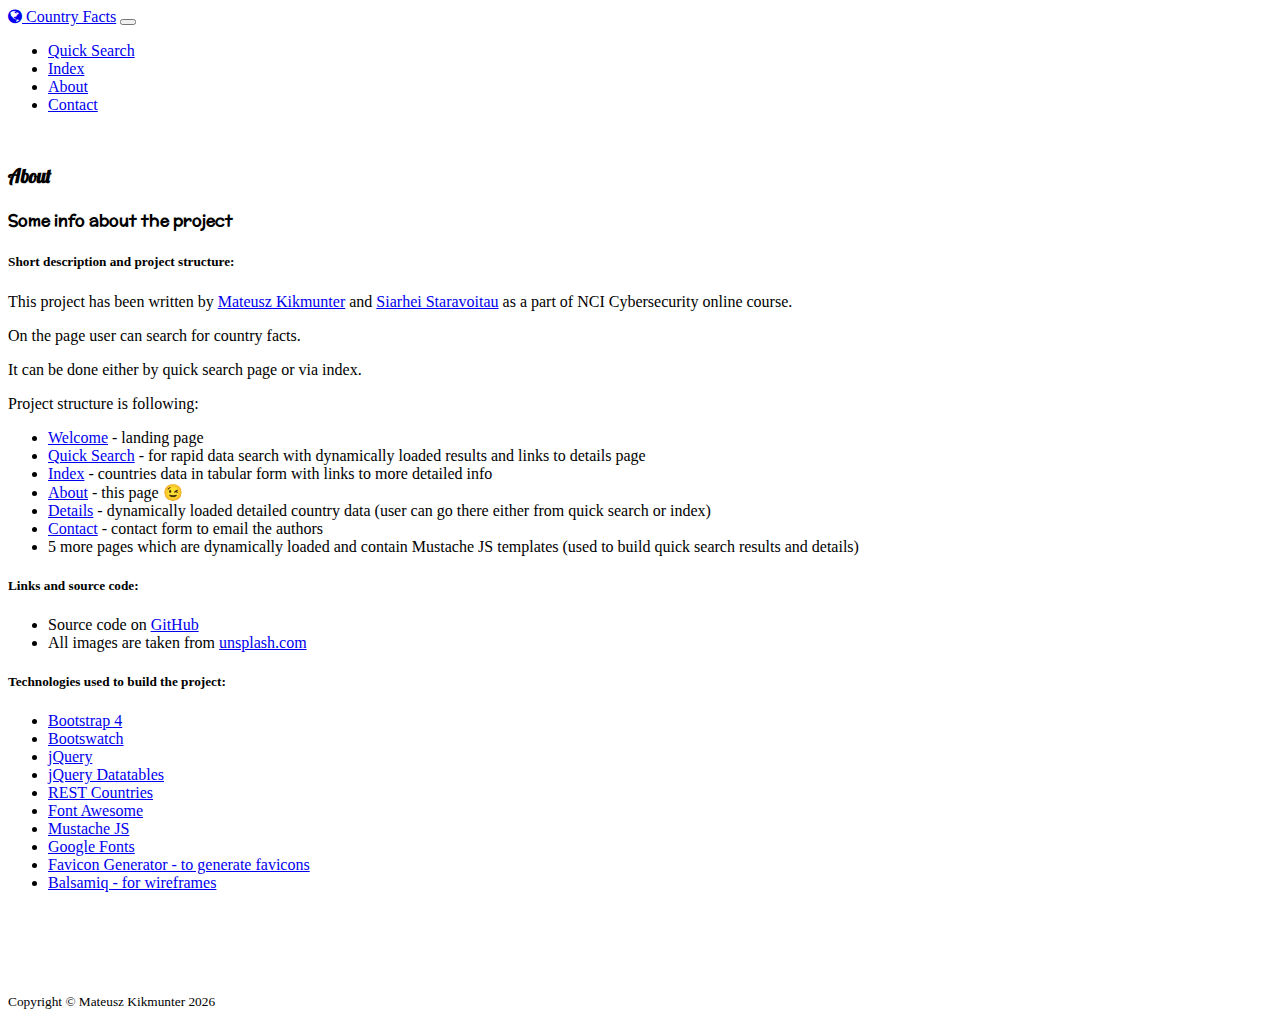
<file: html/about.html>
<!DOCTYPE html>
<html lang="en">

<head>
    <title>Country Facts - About</title>

    <meta charset="UTF-8">
    <!-- set initial zoom to 1 and viewport width to device width -->
    <meta name="viewport" content="width=device-width, initial-scale=1">

    <!-- import favicon for the page -->
    <link rel="apple-touch-icon" sizes="180x180" href="../assets/apple-touch-icon.png">
    <link rel="icon" type="image/png" sizes="32x32" href="../assets/favicon-32x32.png">
    <link rel="icon" type="image/png" sizes="16x16" href="../assets/favicon-16x16.png">

    <!-- import libraries and site CSS files -->
    <link rel="stylesheet" href="https://stackpath.bootstrapcdn.com/font-awesome/4.7.0/css/font-awesome.min.css">
    <link rel="stylesheet" href="https://bootswatch.com/4/flatly/bootstrap.min.css">
    <link rel="stylesheet" href="../css/site.css">

    <!-- import additional fonts from Google Fonts -->
    <link href="https://fonts.googleapis.com/css?family=Lobster&display=swap" rel="stylesheet">
    <link href="https://fonts.googleapis.com/css?family=McLaren&display=swap" rel="stylesheet">

    <!-- import libraries scripts -->
    <script src="https://code.jquery.com/jquery-3.4.1.min.js"
        integrity="sha256-CSXorXvZcTkaix6Yvo6HppcZGetbYMGWSFlBw8HfCJo=" crossorigin="anonymous"></script>
    <script src="https://cdnjs.cloudflare.com/ajax/libs/popper.js/1.12.9/umd/popper.min.js"
        integrity="sha384-ApNbgh9B+Y1QKtv3Rn7W3mgPxhU9K/ScQsAP7hUibX39j7fakFPskvXusvfa0b4Q"
        crossorigin="anonymous"></script>
    <script src="https://maxcdn.bootstrapcdn.com/bootstrap/4.0.0/js/bootstrap.min.js"
        integrity="sha384-JZR6Spejh4U02d8jOt6vLEHfe/JQGiRRSQQxSfFWpi1MquVdAyjUar5+76PVCmYl"
        crossorigin="anonymous"></script>

    <!-- import site scripts -->
    <script src="../js/utils.js"></script>
</head>

<body>
    <!-- navigation  -->
    <nav class="navbar navbar-expand-lg navbar-light bg-light">
        <a class="navbar-brand" href="welcome.html"><i class="fa fa-globe" aria-hidden="true"></i> Country Facts</a>
        <button class="navbar-toggler" type="button" data-toggle="collapse" data-target="#navbarSupportedContent"
            aria-controls="navbarSupportedContent" aria-expanded="false" aria-label="Toggle navigation">
            <span class="navbar-toggler-icon"></span>
        </button>

        <div class="collapse navbar-collapse" id="navbarSupportedContent">
            <ul class="navbar-nav mr-auto">
                <li class="nav-item">
                    <a class="nav-link" href="quick-search.html">Quick Search</a>
                </li>
                <li class="nav-item">
                    <a class="nav-link" href="index.html">Index</a>
                </li>
                <li class="nav-item">
                    <a class="nav-link active" href="about.html">About</a>
                </li>
                <li class="nav-item">
                    <a class="nav-link" href="contact.html">Contact</a>
                </li>
            </ul>
        </div>
    </nav>
    <!-- navigation end -->

    <!-- main content -->
    <div class="container">
        <div class="row mb-100">
            <div class="col-md-12">
                <section class="mt-50 mb-20">
                    <h3 class="banner">About</h3>
                    <h4 class="text-secondary text-secondary-mclaren">Some info about the project</h4>
                </section>

                <section>
                    <h5>Short description and project structure:</h5>
                    <p> This project has been written by <a href="https://github.com/MateuszKikmunter">Mateusz Kikmunter</a> 
                        and <a href="https://github.com/siarheistar">Siarhei Staravoitau</a> as a part of NCI Cybersecurity online course.</p>
                    <p>On the page user can search for country facts.</p>
                    <p>It can be done either by quick search page or via index.</p>
                    <p>Project structure is following:</p>

                    <ul class="list-disc">
                        <li><a href="./welcome.html">Welcome</a> - landing page</li>
                        <li><a href="./quick-search.html">Quick Search</a> - for rapid data search with dynamically loaded results and links to details page</li>
                        <li><a href="./index.html">Index</a> - countries data in tabular form with links to more detailed info</li>
                        <li><a href="#">About</a> - this page &#128521;</li>
                        <li><a href="#">Details</a> - dynamically loaded detailed country data (user can go there either from quick search or index)</li>
                        <li><a href="./contact.html">Contact</a> - contact form to email the authors</li>
                        <li>5 more pages which are dynamically loaded and contain Mustache JS templates (used to build quick search results and details)</li>
                    </ul>
                </section>

                <section>
                    <h5>Links and source code:</h5>
                    <ul>
                        <li>
                            Source code on <a href="https://github.com/MateuszKikmunter/country-facts">GitHub</a>
                        </li>
                        <li>
                            All images are taken from <a href="https://unsplash.com/">unsplash.com</a>
                        </li>
                    </ul>
                </section>

                <section>
                    <h5>Technologies used to build the project:</h5>
                    <ul>
                        <li>
                            <a href="https://getbootstrap.com/">Bootstrap 4</a>
                        </li>
                        <li>
                            <a href="https://bootswatch.com/">Bootswatch</a>
                        </li>
                        <li>
                            <a href="https://jquery.com/">jQuery</a>
                        </li>
                        <li>
                            <a href="https://datatables.net/">jQuery Datatables</a>
                        </li>
                        <li>
                            <a href="https://restcountries.eu">REST Countries</a>
                        </li>
                        <li>
                            <a href="https://fontawesome.com/">Font Awesome</a>
                        </li>
                        <li>
                            <a href="https://github.com/janl/mustache.js">Mustache JS</a>
                        </li>
                        <li>
                            <a href="https://fonts.google.com/">Google Fonts</a>
                        </li>
                        <li>
                            <a href="https://favicon.io/">Favicon Generator - to generate favicons</a>
                        </li>
                        <li>
                            <a href="https://balsamiq.com/">Balsamiq - for wireframes</a>
                        </li>
                    </ul>
                </section>
            </div>
        </div>
    </div>
    <!-- main content end -->

    <!-- footer -->
    <footer class=" fixed-bottom py-4 bg-light">
        <div class="container text-center">
            <small id="copyright">Copyright &copy; Mateusz Kikmunter</small>
        </div>
    </footer>
    <!-- footer end -->

    <script>
        //set footer date to current year
        utils.setFooterDate();
    </script>
</body>

</html>
</file>
<file: css/site.css>
/* loader */

.loader {  
    display: flex;
    flex-flow: row nowrap;
    justify-content: center;
    align-items: center;
    width: 100%;
    height: 90vh;
}

.loader-visible {
    display: flex;
}

.loader-hidden {
    display: none;
}

/* loader end */

/* general - utils */

.mt-5-vh {
    margin-top: 5vh;
}

.width-50 {
    width: 50px;
}

.mt-50 {
    margin-top: 50px !important;
}

.mb-20 {
    margin-bottom: 20px !important;
}

.mb-100 {
    margin-bottom: 100px !important;
}

.mb-150 {
    margin-bottom: 150px !important;
}

.img-responsive {
    max-width: 100%;
}

.width-100 {
    width: 100%;
}

.text-secondary-mclaren {
    font-family: 'McLaren', cursive;
}

.list-disc {
    list-style-type: disc;
}

.m-0 {
    margin: 0;
}

.margin-center {
    margin: 0 auto !important;
}

.height-80 {
    height: 80% !important;
}

/* general - utils end */

/* specific elements styles */

.send-msg-btn {
    width: 25% !important;
    margin: 0 auto !important;
}

.banner {
    font-family: 'Lobster', cursive;
}

.currency-details {
    border: 2px solid grey;
    border-radius: 5px;
    margin-bottom: 5px;
    padding: 5px;
}

label.error {
    display:block;
    width:100%;
    color: red;
    padding: 10px;
    text-align: center;
    margin-top: 10px;
    border: 1px solid red;
    border-radius: 5px;
}

/* specific elements styles end */
</file>
